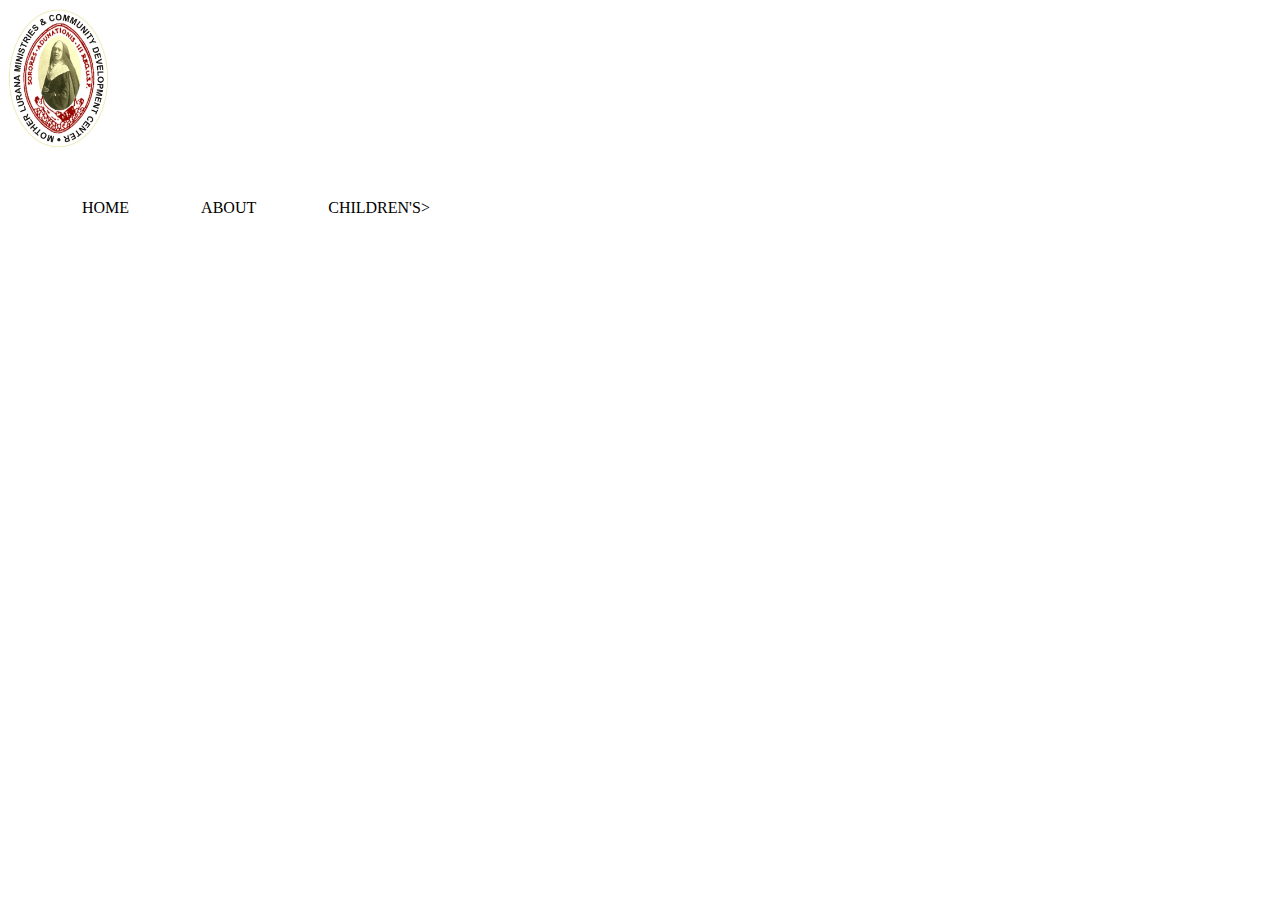
<file: Oraphanges/Home.html>
<!DOCTYPE html>
<html lang="en">
<head>
    <meta charset="UTF-8">
    <meta name="viewport" content="width=device-width, initial-scale=1.0">
    <title>Document</title>
    <link rel="stylesheet" href="style.css">
</head>
<body>
    <div class="navbar">
        <img class="logo" src="Mother Lurana.jpg">
        <ul>
            <li><a href="Home.html">Home</a></li>
            <li><a href="About.html">About</a></li>
            <li><a href="Children.html">Children's></a></li>
        </ul>
    </div>
</body>
</html>
</file>
<file: Oraphanges/style.css>
.logo{
    width: 8%;
}

.navbar ul li {
    display: inline-block;
    padding: 30px;
    text-transform: uppercase;
}

    .navbar ul li a {
        text-decoration: none;
        color: #000;
        padding: 4px;
       
    }
</file>
